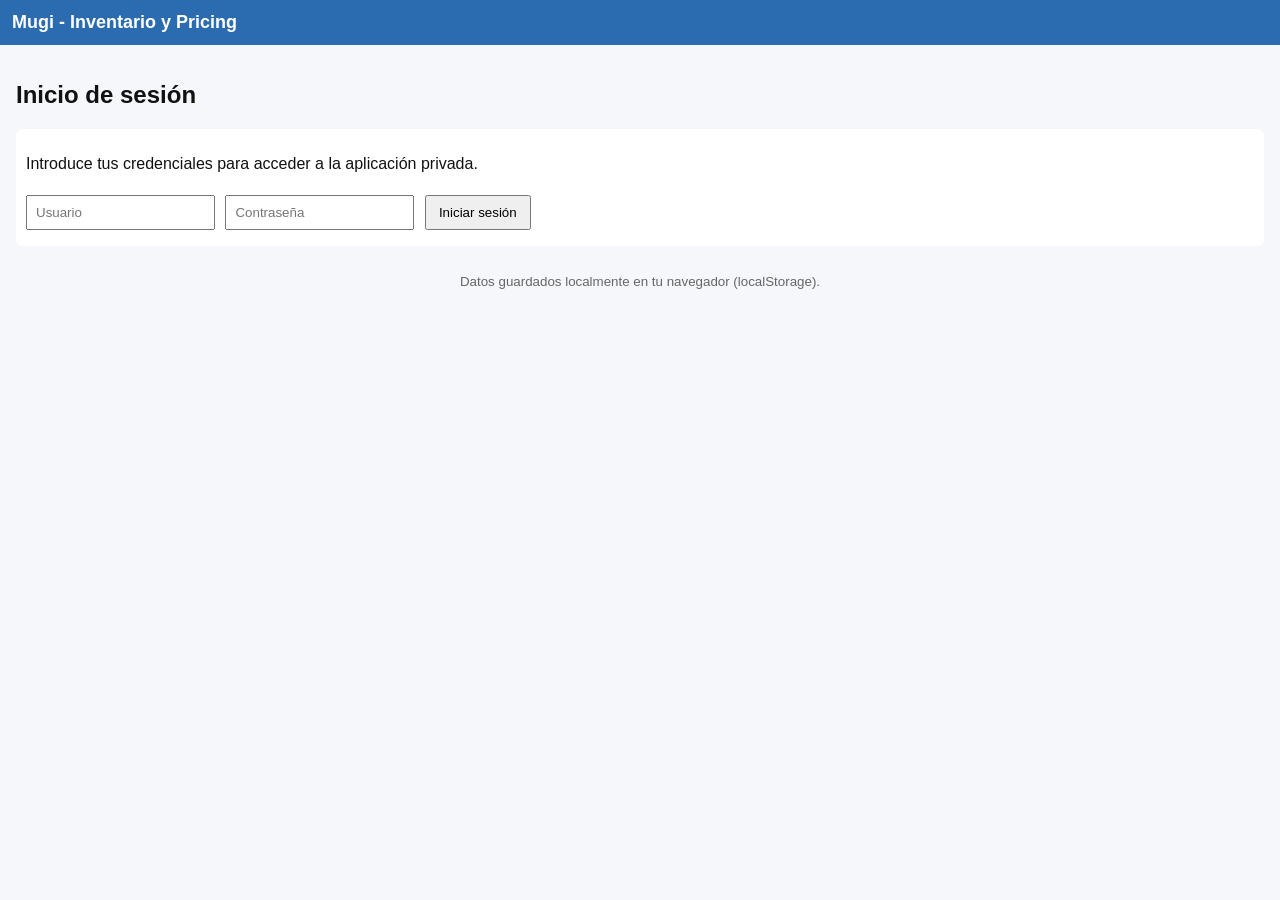
<file: index.html>
<!doctype html>
<html lang="es">
<head>
  <meta charset="utf-8" />
  <meta name="viewport" content="width=device-width,initial-scale=1" />
  <title>Mugi - Inventario y Pricing</title>
  <link rel="stylesheet" href="assets/css/styles.css" />
</head>
<body>
  <header>
    <div class="header-left">
      <h1>Mugi - Inventario y Pricing</h1>
      <nav id="mainNav">
        <button data-tab="products">Productos</button>
        <button data-tab="inventory">Inventario</button>
        <button data-tab="costs">Costos</button>
        <button data-tab="pricing">Pricing</button>
        <button data-tab="combos">Combos</button>
        <button data-tab="private">Privado</button>
      </nav>
    </div>
    <button id="menuToggle" class="menu-toggle" aria-label="Abrir menú">
      <span></span>
      <span></span>
      <span></span>
    </button>
  </header>

  <aside id="sideMenu" class="side-menu" aria-hidden="true">
    <div class="side-menu-header">
      <strong>Menú</strong>
      <button id="closeMenu" class="close-menu" aria-label="Cerrar menú">×</button>
    </div>
    <nav>
      <button data-tab="products">Productos</button>
      <button data-tab="inventory">Inventario</button>
      <button data-tab="costs">Costos</button>
      <button data-tab="pricing">Pricing</button>
      <button data-tab="combos">Combos</button>
      <button data-tab="private">Privado</button>
    </nav>
    <div class="side-menu-footer">
      <button id="loginButton">Iniciar sesión</button>
    </div>
  </aside>

  <main>
    <section id="products" class="tab">
      <h2>Productos</h2>
      <form id="productForm">
        <input name="productId" placeholder="ProductID (ej: LAM20B)" required />
        <input name="name" placeholder="Nombre" required />
        <input name="size" placeholder="Tamaño" />
        <input name="unitCost" placeholder="Costo unitario" type="number" step="0.01" />
        <input name="unitPrice" placeholder="Precio sugerido" type="number" step="0.01" />
        <input name="stockAvailable" placeholder="Stock disponible" type="number" />
        <input name="stockIdeal" placeholder="Stock ideal" type="number" />
        <input name="fixedCostShare" placeholder="Costo fijo por unidad" type="number" step="0.01" />
        <input name="targetMargin" placeholder="Margen %" type="number" />
        <button type="submit">Agregar / Actualizar</button>
      </form>
      <table id="productsTable">
        <thead><tr><th>ID</th><th>Nombre</th><th>Size</th><th>Costo</th><th>Precio</th><th>Stock</th><th>Ideal</th><th>Acciones</th></tr></thead>
        <tbody></tbody>
      </table>
    </section>

    <section id="inventory" class="tab" style="display:none">
      <h2>Inventario</h2>
      <button id="refreshInventory">Actualizar inventario</button>
      <table id="inventoryTable"><thead><tr><th>ID</th><th>Nombre</th><th>Stock</th><th>Ideal</th><th>A ordenar</th></tr></thead><tbody></tbody></table>
    </section>

    <section id="costs" class="tab" style="display:none">
      <h2>Costos</h2>
      <div class="costs-grid">
        <div>
          <h3>Costos fijos (mensual)</h3>
          <form id="fixedForm"><input name="item" placeholder="Item" required /><input name="monthlyCost" placeholder="Costo" type="number" step="0.01" required /><button>Agregar</button></form>
          <ul id="fixedList"></ul>
        </div>
        <div>
          <h3>Costos variables</h3>
          <form id="variableForm"><input name="item" placeholder="Item" required /><input name="cost" placeholder="Costo" type="number" step="0.01" required /><button>Agregar</button></form>
          <ul id="variableList"></ul>
        </div>
      </div>
      <div class="settings">
        <h3>Ajustes</h3>
        <label>Margen por defecto % <input id="defaultMargin" type="number" /></label>
        <label>Costo fijo por unidad por defecto <input id="defaultFixedShare" type="number" step="0.01" /></label>
        <label>Umbral stock bajo <input id="stockThreshold" type="number" /></label>
        <button id="saveSettings">Guardar ajustes</button>
      </div>
    </section>

    <section id="pricing" class="tab" style="display:none">
      <h2>Pricing</h2>
      <form id="pricingCalc"><input id="priceProductId" placeholder="ProductID" required /><button>Calcular precio</button></form>
      <pre id="pricingResult"></pre>
      <button id="refreshPricing">Actualizar tabla pricing</button>
      <table id="pricingTable"><thead><tr><th>ID</th><th>Nombre</th><th>Costo</th><th>Costo fijo</th><th>Margen%</th><th>Precio sugerido</th><th>Profit</th></tr></thead><tbody></tbody></table>
    </section>

    <section id="combos" class="tab" style="display:none">
      <h2>Combos</h2>
      <form id="comboForm">
        <input id="comboIds" placeholder="IDs separados por coma (ej: LAM20B,IMTIRA)" />
        <input id="comboQtys" placeholder="Cantidades (ej: 1,2)" />
        <input id="comboDiscount" placeholder="Descuento %" type="number" />
        <button>Calcular combo</button>
      </form>
      <pre id="comboResult"></pre>
    </section>

    <section id="private" class="tab" style="display:none">
      <h2>Inicio de sesión</h2>
      <div id="privateContent">
        <div id="loginPanel">
          <p>Introduce tus credenciales para acceder a la aplicación privada.</p>
          <form id="loginForm">
            <input name="username" placeholder="Usuario" required />
            <input name="password" type="password" placeholder="Contraseña" required />
            <button type="submit">Iniciar sesión</button>
          </form>
        </div>
        <div id="privateData" style="display:none">
          <h3>Datos privados de la marca</h3>
          <p>Nombre de la marca: <strong>Mugi Premium</strong></p>
          <p>Información reservada para el equipo interno.</p>
          <ul>
            <li>Proyección de ventas anual: 24% de crecimiento.</li>
            <li>Proveedores clave con acceso prioritario.</li>
            <li>Segmentos de producto con márgenes premium.</li>
          </ul>
          <button id="logoutButton">Cerrar sesión</button>
        </div>
      </div>
    </section>
  </main>

  <footer>
    <small>Datos guardados localmente en tu navegador (localStorage).</small>
  </footer>

  <script src="assets/js/script.js"></script>
</body>
</html>
</file>
<file: assets/css/styles.css>
*{box-sizing:border-box;font-family:Arial,Helvetica,sans-serif}
body{margin:0;padding:0;background:#f6f7fb;color:#111;min-height:100vh}
header{display:flex;align-items:flex-start;justify-content:space-between;background:#2b6cb0;color:white;padding:12px;position:sticky;top:0;z-index:10}
.header-left{flex:1}
header h1{margin:0;font-size:18px}
header nav{margin-top:8px;display:none}
#mainNav, #menuToggle{display:none}
.auth-active #menuToggle{display:inline-flex}
nav button{margin:0;padding:8px 12px;border:none;border-radius:4px;background:#fff;color:#2b6cb0;cursor:pointer;transition:background .2s,color .2s}
nav button.active{background:#0b66b2;color:#fff}
.menu-toggle{flex-direction:column;justify-content:space-between;width:36px;height:30px;padding:0;border:none;background:transparent;cursor:pointer}
.menu-toggle span{display:block;width:100%;height:4px;background:#fff;border-radius:2px}
.side-menu{position:fixed;top:0;left:-320px;width:280px;height:100%;background:#1f2937;color:#fff;box-shadow:2px 0 12px rgba(0,0,0,.25);padding:16px;transition:left .25s ease;z-index:20;display:flex;flex-direction:column}
.side-menu.open{left:0}
.side-menu-header{display:flex;align-items:center;justify-content:space-between;margin-bottom:16px}
.side-menu-header strong{font-size:16px}
.close-menu{border:none;background:transparent;color:#fff;font-size:24px;cursor:pointer}
.side-menu nav{display:flex;flex-direction:column;gap:10px}
.side-menu nav button{width:100%;text-align:left;background:transparent;border:1px solid rgba(255,255,255,.2);color:#fff;padding:10px 12px;border-radius:6px}
.side-menu nav button:hover{background:rgba(255,255,255,.08)}
.side-menu-footer{margin-top:auto}
.side-menu-footer button{width:100%;padding:10px 12px;border:none;border-radius:6px;background:#38bdf8;color:#0f172a;cursor:pointer}
main{padding:16px}
form input, form button{margin:6px 6px 6px 0;padding:8px}
form button{padding:8px 12px}
table{width:100%;border-collapse:collapse;margin-top:10px;background:#fff}
table th,table td{border:1px solid #ddd;padding:8px;text-align:left}
.costs-grid{display:flex;gap:20px;flex-wrap:wrap}
.costs-grid div{flex:1;min-width:260px;background:#fff;padding:10px;border-radius:6px}
.settings, #privateContent{margin-top:12px;background:#fff;padding:10px;border-radius:6px}
pre{background:#fff;padding:10px;border-radius:6px}
footer{padding:10px;text-align:center;color:#666}
#privateData p, #privateData ul{margin:0 0 10px}
#privateData ul{padding-left:20px}
@media(max-width:900px){header{flex-direction:column;align-items:flex-start}nav{margin-top:10px}}
@media(max-width:640px){nav button{flex:1;min-width:130px}
.menu-toggle{align-self:flex-end}}
</file>
<file: webapp/styles.css>
*{box-sizing:border-box;font-family:Arial,Helvetica,sans-serif}
body{margin:0;padding:0;background:#f6f7fb;color:#111;min-height:100vh}
header{display:flex;align-items:flex-start;justify-content:space-between;background:#2b6cb0;color:white;padding:12px;position:sticky;top:0;z-index:10}
.header-left{flex:1}
header h1{margin:0;font-size:18px}
header nav{margin-top:8px;display:none}
#mainNav, #menuToggle{display:none}
.auth-active #menuToggle{display:inline-flex}
nav button{margin:0;padding:8px 12px;border:none;border-radius:4px;background:#fff;color:#2b6cb0;cursor:pointer;transition:background .2s,color .2s}
nav button.active{background:#0b66b2;color:#fff}
.menu-toggle{flex-direction:column;justify-content:space-between;width:36px;height:30px;padding:0;border:none;background:transparent;cursor:pointer}
.menu-toggle span{display:block;width:100%;height:4px;background:#fff;border-radius:2px}
.side-menu{position:fixed;top:0;left:-320px;width:280px;height:100%;background:#1f2937;color:#fff;box-shadow:2px 0 12px rgba(0,0,0,.25);padding:16px;transition:left .25s ease;z-index:20;display:flex;flex-direction:column}
.side-menu.open{left:0}
.side-menu-header{display:flex;align-items:center;justify-content:space-between;margin-bottom:16px}
.side-menu-header strong{font-size:16px}
.close-menu{border:none;background:transparent;color:#fff;font-size:24px;cursor:pointer}
.side-menu nav{display:flex;flex-direction:column;gap:10px}
.side-menu nav button{width:100%;text-align:left;background:transparent;border:1px solid rgba(255,255,255,.2);color:#fff;padding:10px 12px;border-radius:6px}
.side-menu nav button:hover{background:rgba(255,255,255,.08)}
.side-menu-footer{margin-top:auto}
.side-menu-footer button{width:100%;padding:10px 12px;border:none;border-radius:6px;background:#38bdf8;color:#0f172a;cursor:pointer}
main{padding:16px}
form input, form button{margin:6px 6px 6px 0;padding:8px}
form button{padding:8px 12px}
table{width:100%;border-collapse:collapse;margin-top:10px;background:#fff}
table th,table td{border:1px solid #ddd;padding:8px;text-align:left}
.costs-grid{display:flex;gap:20px;flex-wrap:wrap}
.costs-grid div{flex:1;min-width:260px;background:#fff;padding:10px;border-radius:6px}
.settings, #privateContent{margin-top:12px;background:#fff;padding:10px;border-radius:6px}
pre{background:#fff;padding:10px;border-radius:6px}
footer{padding:10px;text-align:center;color:#666}
#privateData p, #privateData ul{margin:0 0 10px}
#privateData ul{padding-left:20px}
@media(max-width:900px){header{flex-direction:column;align-items:flex-start}nav{margin-top:10px}}
@media(max-width:640px){nav button{flex:1;min-width:130px}
.menu-toggle{align-self:flex-end}}
</file>
